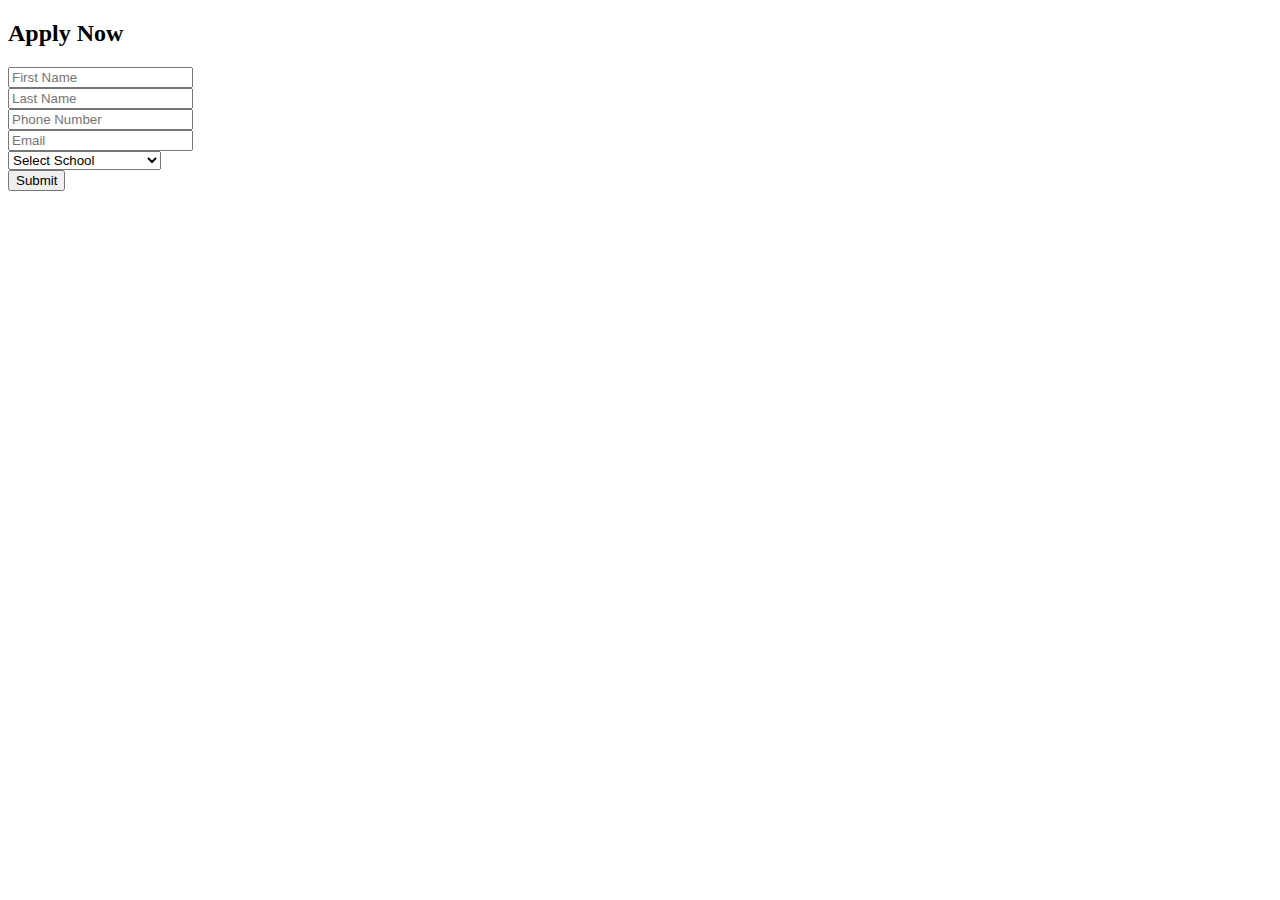
<file: apply.html>
<!DOCTYPE html>
<html lang="en">
  <head>
    <meta charset="UTF-8" />
    <meta name="viewport" content="width=device-width, initial-scale=1.0" />
    <title>Document</title>
    <link rel="stylesheet" href="index.html" class="html" />
  </head>
  <body>
    <!---apply here-->
    <section class="applynow" id="apply_now">
      <h2>Apply Now</h2>
      <div class="container">
        <form
          action="https://formsubmit.co/AveriqUniversity@gmail.com"
          method="post"
        >
          <div class="input">
            <input type="text" placeholder="First Name" />
          </div>
          <div class="input">
            <input type="text" placeholder="Last Name" />
          </div>
          <div class="input">
            <input
              type="number"
              name="phonenumber"
              placeholder="Phone Number"
            />
          </div>
          <div class="input">
            <input type="email" name="email" id="email" placeholder="Email" />
          </div>
          <div class="input">
            <select name="selectcourse" id="selectcourse">
              <option value="SelectSchool">Select School</option>
              <option value="Humanities">School of Humanities</option>
              <option value="Hospitality">School of Hospitality</option>
              <option value="Education">school of Education</option>
              <option value="Business">School of Business</option>
              <option value="Engineering">School of Engineering</option>
            </select>
          </div>
          <div>
            <input type="Submit" value="Submit" class="submit" />
          </div>
        </form>
      </div>
    </section>
  </body>
</html>
</file>
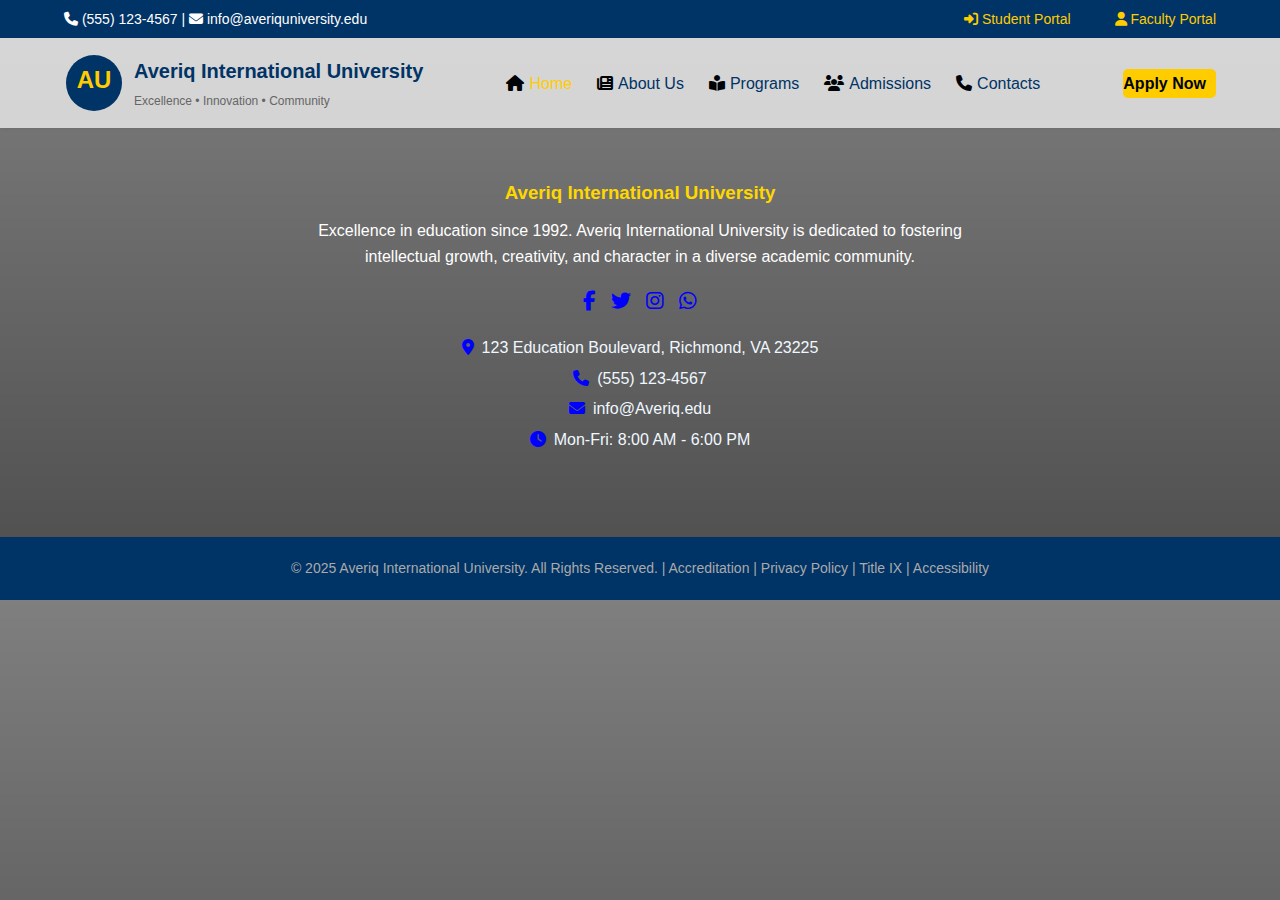
<file: contacts.html>
<!DOCTYPE html>
<html lang="en">
  <head>
    <meta charset="UTF-8" />
    <meta name="viewport" content="width=device-width, initial-scale=1.0" />
    <title>Averiq International University</title>
    <link
      rel="stylesheet"
      href="https://cdnjs.cloudflare.com/ajax/libs/font-awesome/6.4.0/css/all.min.css"
    />

    <style>
      /* ===== GLOBAL ===== */
      * {
        margin: 0;
        padding: 0;
        box-sizing: border-box;
      }
      body {
        font-family: "Roboto", Arial, sans-serif;
        line-height: 1.6;
       background: linear-gradient(rgba(0, 0, 0, 0.5), rgba(0, 0, 0, 0.7)),
          url("https://images.unsplash.com/photo-1581291518857-4e27b48ff24e?auto=format&fit=crop&w=1470&q=80")
            center/cover no-repeat;
          color: white;
      }
      a {
        text-decoration: none;
        color: inherit;
      }
      ul {
        list-style: none;
      }
      .container {
        width: 90%;
        max-width: 1200px;
        margin: auto;
      }

      /* ===== TOP BAR ===== */
      .top-bar {
        background: #003366;
        color: white;
        font-size: 14px;
        padding: 8px 0;
      }
      .top-bar-content {
        display: flex;
        justify-content: space-between;
        align-items: center;
      }
      .top-bar-links a {
        color: #ffcc00;
        margin-left: 40px;
        transition: color 0.3s;
      }
      .top-bar-links a:hover {
        color: white;
      }

      /* ===== HEADER ===== */
      header {
        background: rgba(255, 255, 255, 0.692);
        box-shadow: 0 2px 5px rgba(0, 0, 0, 0.041);
        position: sticky;
        top: 0;
        z-index: 1000;
      }
      .main-header {
        display: flex;
        align-items: center;
        justify-content: space-between;
        padding: 15px 0;
      }
      .logo {
        display: flex;
        align-items: center;
        gap: 10px;
      }
      .logo-text h1 {
        font-size: 20px;
        color: #003366;
      }
      .logo-text span {
        font-size: 12px;
        color: #666;
      }

      /* ===== NAVIGATION ===== */
      .nav-menu {
        display: flex;
        gap: 25px;
      }
      .nav-menu li {
        display: flex;
        align-items: center;
      }
      .nav-menu i{
        color: #000408;
      }
      .nav-menu a {
        color: #003366;
        font-weight: 500;
        margin-left: 5px;
        transition: color 0.3s;
      }
      .nav-menu a:hover,
      .nav-menu a.active {
        color: #ffcc00;
      }
      .header-btns .btn {
        background: #ffcc00;
        padding: 6px 0px;
        padding-right: 10px;
        border-radius: 5px;
        color: #000408;
        font-weight: bold;
        transition: background 0.3s;
      }
      .header-btns .btn:hover {
        background: #e6b800;
      }
      .mobile-toggle {
        display: none;
        font-size: 22px;
        cursor: pointer;
      }

      /* ===== MAIN CONTENT ===== */
      main {
        padding: 50px 0;
        text-align: center;
      }
      main h3 {
        color:gold;
        margin-bottom: 10px;
      }
      main p {
        color: white;
        max-width: 700px;
        margin: 10px auto;
      }

      .social-links {
        margin: 20px 0;
        display: flex;
        justify-content: center;
        gap: 15px;
      }
      .social-links img {
        width: 30px;
        height: 30px;
      }
      .social-links i {
        font-size: 20px;
        color: blue;
        transition: color 0.3s;
      }
      .social-links i:hover {
        color: #ffcc00;
      }

      .contact-info {
        margin-top: 20px;
        color:aliceblue;
        text-align: center;
      }
      .contact-info div {
        margin: 5px 0;
      }
      .contact-info i {
        color: blue;
        margin-right: 8px;
      }

      /* ===== FOOTER ===== */
      footer {
        background:#003366;      
        color: white;
        padding: 20px 0;
        margin-top: 30px;
        margin-bottom: 0;
      }
      .copyright {
        text-align: center;
        font-size: 14px;
        color: #aaa;
      }

      /* ===== MOBILE MENU ===== */
      @media (max-width: 768px) {
        .nav-menu {
          position: absolute;
          top: 60px;
          right: 10px;
          flex-direction: column;
          background: white;
          border: 1px solid #ddd;
          border-radius: 5px;
          width: 220px;
          padding: 15px;
          max-height: 0;
          opacity: 0;
          overflow: hidden;
          transition: max-height 0.4s ease, opacity 0.4s ease;
        }
        .nav-menu.active {
          max-height: 400px;
          opacity: 1;
        }
        .mobile-toggle {
          display: block;
        }
      }
    </style>
  </head>
  <body>
    <!-- TOP BAR -->
    <div class="top-bar">
      <div class="container top-bar-content">
        <div class="top-bar-contact">
          <i class="fas fa-phone"></i> (555) 123-4567 |
          <i class="fas fa-envelope"></i> info@averiquniversity.edu
        </div>
        <div class="top-bar-links">
          <a href="studentportal.html" target="_blank"
            ><i class="fas fa-sign-in-alt"></i> Student Portal</a
          >
          <a href="facultyportal.html" target="_blank"
            ><i class="fas fa-user"></i> Faculty Portal</a
          >
        </div>
      </div>
    </div>

    <!-- HEADER -->
    <header>
      <div class="container main-header">
        <div class="logo">
          <svg width="60" height="60" viewBox="0 0 60 60">
            <circle cx="30" cy="30" r="28" fill="#003366" />
            <text
              x="30"
              y="35"
              text-anchor="middle"
              fill="#FFCC00"
              font-size="24"
              font-weight="bold"
            >
              AU
            </text>
          </svg>
          <div class="logo-text">
            <h1>Averiq International University</h1>
            <span>Excellence • Innovation • Community</span>
          </div>
        </div>

        <nav>
          <ul class="nav-menu">
            <li>
              <i class="fa-solid fa-house"></i
              ><a href="index.html" class="active">Home</a>
            </li>
            <li>
              <i class="fas fa-newspaper"></i><a href="about.html">About Us</a>
            </li>
            <li>
              <i class="fa-solid fa-book-open-reader"></i
              ><a href="programs.html">Programs</a>
            </li>
            <li>
              <i class="fas fa-users"></i
              ><a href="apply.html" target="_blank">Admissions</a>
            </li>
            <li>
              <i class="fa-solid fa-phone"></i
              ><a href="contacts.html">Contacts</a>
            </li>
          </ul>
        </nav>

        <div class="header-btns">
          <a href="apply.html" class="btn btn-secondary" target="_blank"
            >Apply Now</a
          >
        </div>

        <div class="mobile-toggle">
          <i class="fas fa-bars"></i>
        </div>
      </div>
    </header>

    <!-- MAIN CONTENT -->
    <main>
      <h3>Averiq International University</h3>
      <p>
        Excellence in education since 1992. Averiq International University is
        dedicated to fostering intellectual growth, creativity, and character in
        a diverse academic community.
      </p>
<div class="social-links">
              <a
                href="https://www.facebook.com/profile.php?id=100026515992622"
                target="_blank"
                aria-label="Facebook"
              >
                <i class="fab fa-facebook-f"></i>
              </a>
              <a href="#" aria-label="Twitter">
                <i class="fab fa-twitter"></i>
              </a>
              <a
                href="https://www.instagram.com/saraha_developersltd/profilecard/?igsh=MTAyMXV3b204eXIxYQ=="
                target="_blank"
                aria-label="Instagram"
              >
                <i class="fab fa-instagram"></i>
              </a>
              <a
                href="https://wa.me/254723562484"
                target="_blank"
                aria-label="WhatsApp"
              >
                <i class="fab fa-whatsapp"></i>
              </a>
            </div>
          </div>
      

      <div class="contact-info">
        <div>
          <i class="fas fa-map-marker-alt"></i>123 Education Boulevard,
          Richmond, VA 23225
        </div>
        <div><i class="fas fa-phone"></i>(555) 123-4567</div>
        <div><i class="fas fa-envelope"></i>info@Averiq.edu</div>
        <div><i class="fas fa-clock"></i>Mon-Fri: 8:00 AM - 6:00 PM</div>
      </div>
    </main>

    <!-- FOOTER -->
    <footer>
      <div class="copyright">
        <div class="container">
          <p>
            &copy; 2025 Averiq International University. All Rights Reserved. |
            Accreditation | Privacy Policy | Title IX | Accessibility
          </p>
        </div>
       
          </div>
      </div>
    </footer>
    <script>
      const toggle = document.querySelector(".mobile-toggle");
      const navMenu = document.querySelector(".nav-menu");
      toggle.addEventListener("click", () =>
        navMenu.classList.toggle("active")
      );
    </script>
  </body>
</html>
</file>
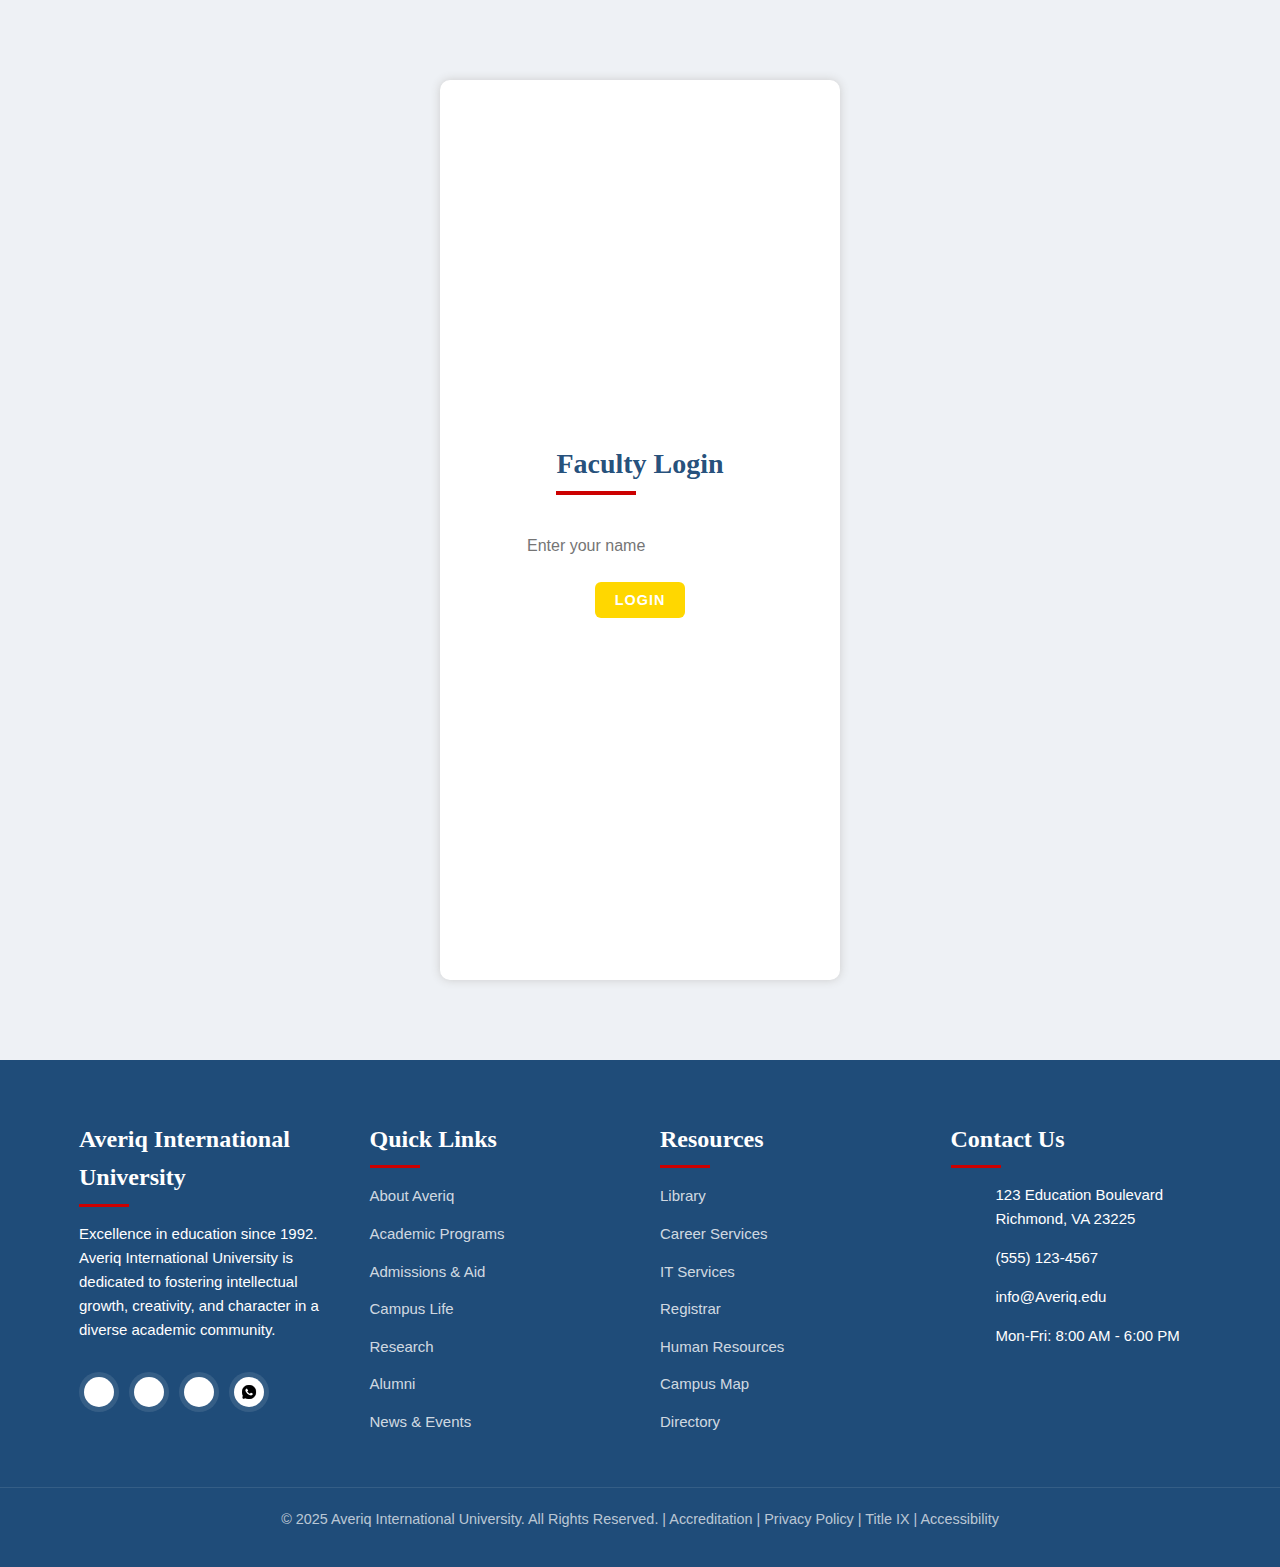
<file: facultyportal.html>
<!DOCTYPE html>
<html lang="en">
  <head>
    <meta charset="UTF-8" />
    <meta name="viewport" content="width=device-width, initial-scale=1.0" />

    <title>Faculty Portal</title>
    <style>
      /* Reset and Global */
      * {
        box-sizing: border-box;
        margin: 0;
        padding: 0;
      }

      body {
        font-family: "Segoe UI", Tahoma, Geneva, Verdana, sans-serif;
        background-color: #f4f6f9;
        color: #333;
        line-height: 1.6;
      }

      /* Login Screen */
      .login-screen {
        display: flex;
        flex-direction: column;
        align-items: center;
        justify-content: center;
        height: 100vh;
        background: #1e1e2f;
        color: white;
        padding: 20px;
        text-align: center;
      }

      .login-screen h2 {
        font-size: 28px;
        margin-bottom: 20px;
      }

      .login-screen input {
        padding: 12px;
        width: 250px;
        margin-bottom: 15px;
        border: none;
        border-radius: 6px;
      }

      .login-screen button {
        padding: 10px 20px;
        background-color: #ffd700;
        border: none;
        border-radius: 6px;
        font-weight: bold;
        cursor: pointer;
        transition: background 0.3s ease;
      }

      .login-screen button:hover {
        background-color: #f7c500;
      }

      /* Portal */
      .portal header {
        background-color: #1e1e2f;
        color: white;
        padding: 20px;
        display: flex;
        justify-content: space-between;
        align-items: center;
      }

      .portal header h1 {
        font-size: 24px;
      }

      .portal header button {
        padding: 8px 16px;
        background: crimson;
        color: white;
        border: none;
        border-radius: 5px;
        cursor: pointer;
      }

      .portal nav {
        background-color: #333;
        display: flex;
        justify-content: center;
        gap: 20px;
        padding: 10px;
      }

      .portal nav button {
        background: #ffd700;
        border: none;
        padding: 10px 15px;
        border-radius: 6px;
        cursor: pointer;
        font-weight: bold;
        transition: background 0.3s ease;
      }

      .portal nav button:hover {
        background-color: #f7c500;
      }

      main {
        padding: 30px;
      }

      .section {
        display: none;
      }

      .section.active {
        display: block;
      }

      /* Footer */
      footer {
        background-color: #1e1e2f;
        color: #fff;
        padding: 60px 20px 30px;
        margin-top: 60px;
      }

      .container {
        max-width: 1200px;
        margin: auto;
        padding: 0 20px;
      }

      .footer-grid {
        display: grid;
        grid-template-columns: repeat(auto-fit, minmax(230px, 1fr));
        gap: 40px;
      }

      .footer-column h3 {
        font-size: 20px;
        margin-bottom: 20px;
        color: #ffd700;
      }

      .footer-column p {
        font-size: 15px;
        margin-bottom: 15px;
      }

      .footer-links {
        list-style: none;
      }

      .footer-links li {
        margin-bottom: 10px;
      }

      .footer-links a {
        color: #ccc;
        font-size: 15px;
      }

      .footer-links a:hover {
        color: #fff;
      }

      .social-links ul {
        display: flex;
        gap: 10px;
        padding: 0;
        list-style: none;
      }

      .social-links i,
      .social-links img {
        width: 30px;
        height: 30px;
        font-size: 18px;
        background: #fff;
        color: #1e1e2f;
        border-radius: 50%;
        padding: 6px;
        text-align: center;
        line-height: 18px;
        transition: all 0.3s ease;
      }

      .social-links a:hover i,
      .social-links a:hover img {
        background-color: #ffd700;
      }

      .contact-info {
        display: flex;
        align-items: flex-start;
        margin-bottom: 10px;
        gap: 10px;
        font-size: 15px;
      }

      .contact-info i {
        font-size: 18px;
        color: #ffd700;
        margin-top: 3px;
      }

      .copyright {
        text-align: center;
        padding-top: 30px;
        font-size: 14px;
        border-top: 1px solid #444;
        color: #bbb;
      }

      @media (max-width: 768px) {
        .portal nav {
          flex-direction: column;
          gap: 10px;
        }

        .footer-column {
          text-align: center;
        }

        .social-links ul {
          justify-content: center;
        }
      }
    </style>

    <link rel="stylesheet" href="style.css" />
  </head>
  <body>
    <div class="login-screen" id="loginScreen">
      <h2>Faculty Login</h2>
      <input type="text" id="facultyName" placeholder="Enter your name" />
      <button onclick="login()">Login</button>
    </div>

    <div class="portal" id="portal" style="display: none">
      <header>
        <h1>Welcome, <span id="displayName"></span></h1>
        <button onclick="logout()">Logout</button>
      </header>

      <nav>
        <button onclick="showSection('profile')">Profile</button>
        <button onclick="showSection('courses')">Courses</button>
        <button onclick="showSection('reports')">Student Reports</button>
      </nav>

      <main>
        <section id="profile" class="section active">
          <h2>Faculty Profile</h2>
          <p>Name: <span id="profileName"></span></p>
          <p>Department: Computer Science</p>
          <p>Email: faculty@university.edu</p>
        </section>

        <section id="courses" class="section">
          <h2>Courses You Teach</h2>
          <ul>
            <li>Web Development - CS101</li>
            <li>Database Systems - CS202</li>
          </ul>
          <p><em>Upload assignments and notes (feature coming soon).</em></p>
        </section>

        <section id="reports" class="section">
          <h2>Student Reports</h2>
          <ul>
            <li>John Doe - Web Dev - Grade: A</li>
            <li>Jane Smith - Database - Grade: B+</li>
          </ul>
        </section>
      </main>
    </div>
    <!-- Footer -->
    <section id="Contact_Us">
      <footer>
        <div class="container">
          <div class="footer-grid">
            <div class="footer-column">
              <h3>Averiq International University</h3>
              <p>
                Excellence in education since 1992. Averiq International
                University is dedicated to fostering intellectual growth,
                creativity, and character in a diverse academic community.
              </p>
              <div class="social-links" class="fix-me">
                <ul class="fix-me">
                  <li>
                    <a
                      href="https://www.facebook.com/profile.php?id=100026515992622"
                      target="_blank"
                      ><i class="fab fa-facebook-f"></i
                    ></a>
                  </li>
                  <li>
                    <a href="#"><i class="fab fa-twitter"></i></a>
                  </li>
                  <li>
                    <a
                      href="https://www.instagram.com/saraha_developersltd/profilecard/?igsh=MTAyMXV3b204eXIxYQ=="
                      target="_blank"
                      ><i class="fab fa-instagram"></i
                    ></a>
                  </li>
                  <li>
                    <a href="https://wa.me/254723562484" target="_blank">
                      <img src="whatsapp logo.png" alt="WhatsApp" />
                    </a>
                  </li>
                </ul>
              </div>
            </div>

            <div class="footer-column">
              <h3>Quick Links</h3>
              <ul class="footer-links">
                <li><a href="#">About Averiq</a></li>
                <li><a href="#">Academic Programs</a></li>
                <li><a href="#">Admissions & Aid</a></li>
                <li><a href="#">Campus Life</a></li>
                <li><a href="#">Research</a></li>
                <li><a href="#">Alumni</a></li>
                <li><a href="#">News & Events</a></li>
              </ul>
            </div>

            <div class="footer-column">
              <h3>Resources</h3>
              <ul class="footer-links">
                <li><a href="#">Library</a></li>
                <li><a href="#">Career Services</a></li>
                <li><a href="#">IT Services</a></li>
                <li><a href="#">Registrar</a></li>
                <li><a href="#">Human Resources</a></li>
                <li><a href="#">Campus Map</a></li>
                <li><a href="#">Directory</a></li>
              </ul>
            </div>

            <div class="footer-column">
              <h3>Contact Us</h3>
              <div class="contact-info">
                <i class="fas fa-map-marker-alt"></i>
                <div>123 Education Boulevard<br />Richmond, VA 23225</div>
              </div>
              <div class="contact-info">
                <i class="fas fa-phone"></i>
                <div>(555) 123-4567</div>
              </div>
              <div class="contact-info">
                <i class="fas fa-envelope"></i>
                <div>info@Averiq.edu</div>
              </div>
              <div class="contact-info">
                <i class="fas fa-clock"></i>
                <div>Mon-Fri: 8:00 AM - 6:00 PM</div>
              </div>
            </div>
          </div>
        </div>

        <div class="copyright">
          <div class="container">
            <p>
              &copy; 2025 Averiq International University. All Rights Reserved.
              | Accreditation | Privacy Policy | Title IX | Accessibility
            </p>
          </div>
        </div>
      </footer>
    </section>

    <script src="script.js"></script>
  </body>
</html>
</file>
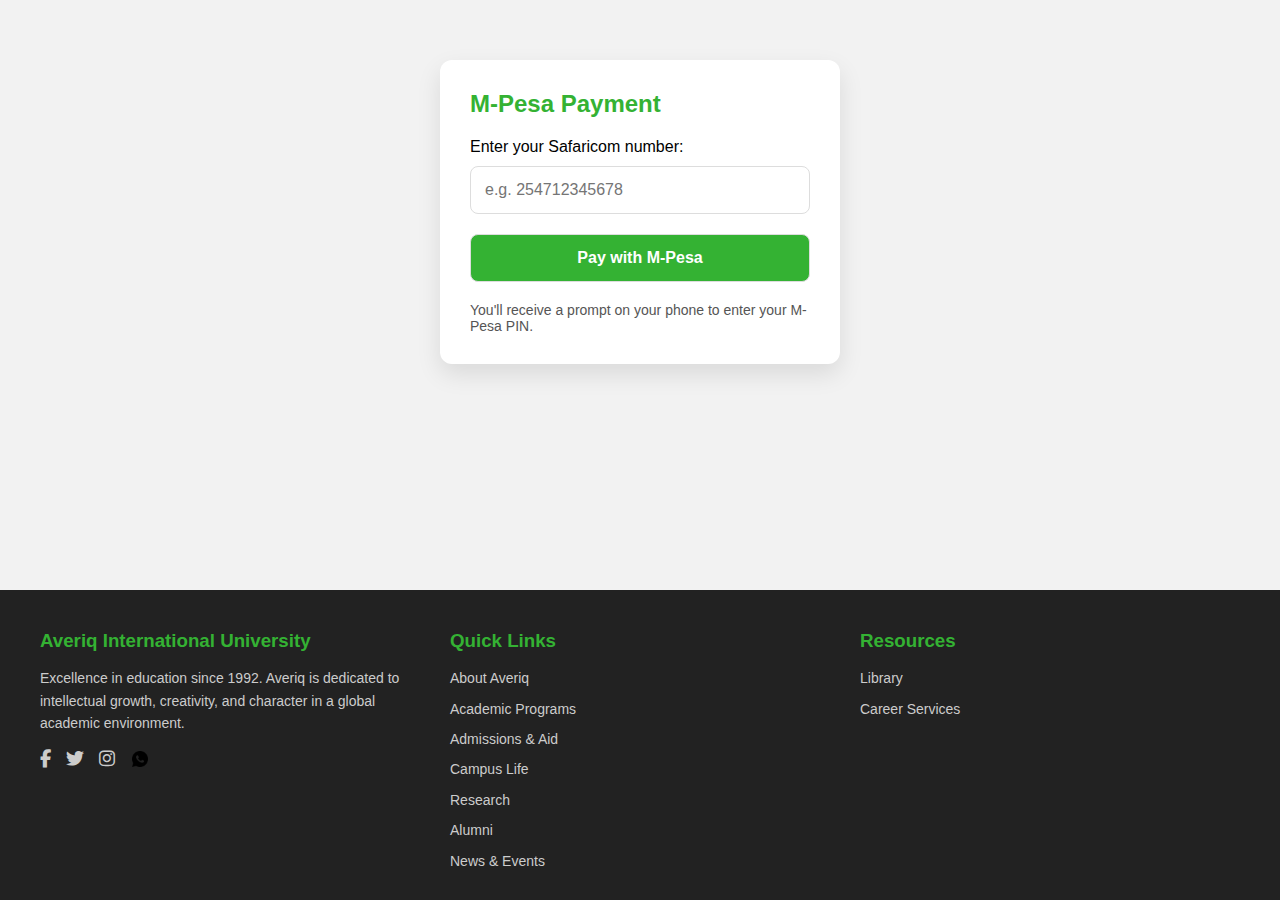
<file: m-pesa.html>
<!DOCTYPE html>
<html lang="en">
  <head>
    <meta charset="UTF-8" />
    <meta name="viewport" content="width=device-width, initial-scale=1.0" />
    <title>M-Pesa STK Push Payment</title>
    <link
      rel="stylesheet"
      href="https://cdnjs.cloudflare.com/ajax/libs/font-awesome/6.5.0/css/all.min.css"
    />
    <style>
      * {
        box-sizing: border-box;
        margin: 0;
        padding: 0;
      }

      body {
        font-family: Arial, sans-serif;
        background: #f2f2f2;
        display: flex;
        flex-direction: column;
        min-height: 100vh;
      }

      .mpesa-form {
        background: white;
        padding: 30px;
        border-radius: 12px;
        box-shadow: 0 10px 25px rgba(0, 0, 0, 0.1);
        max-width: 400px;
        margin: 60px auto 40px auto;
      }

      .mpesa-form h2 {
        color: #34b233;
        margin-bottom: 20px;
      }

      .mpesa-form input[type="text"],
      .mpesa-form input[type="submit"] {
        width: 100%;
        padding: 14px;
        margin: 10px 0;
        border: 1px solid #ddd;
        border-radius: 8px;
        font-size: 16px;
      }

      .mpesa-form input[type="submit"] {
        background-color: #34b233;
        color: white;
        cursor: pointer;
        font-weight: bold;
        transition: background 0.3s ease;
      }

      .mpesa-form input[type="submit"]:hover {
        background-color: #2c9b29;
      }

      .note {
        font-size: 14px;
        color: #555;
        margin-top: 10px;
      }

      footer {
        background-color: #222;
        color: #fff;
        padding: 40px 20px 20px;
        margin-top: auto;
      }

      .footer-grid {
        display: grid;
        grid-template-columns: repeat(auto-fit, minmax(220px, 1fr));
        gap: 30px;
        max-width: 1200px;
        margin: 0 auto;
      }

      .footer-column h3 {
        margin-bottom: 15px;
        color: #34b233;
      }

      .footer-column p,
      .footer-links li,
      .contact-info div {
        font-size: 14px;
        color: #ccc;
        line-height: 1.6;
      }

      .footer-links {
        list-style: none;
        padding: 0;
      }

      .footer-links li {
        margin-bottom: 8px;
      }

      .footer-links a {
        color: #ccc;
        text-decoration: none;
      }

      .footer-links a:hover {
        color: #fff;
      }

      .social-links ul {
        display: flex;
        gap: 15px;
        list-style: none;
        margin-top: 15px;
      }

      .social-links a {
        color: #ccc;
        font-size: 18px;
        transition: 0.3s;
      }

      .social-links a:hover {
        color: #34b233;
      }

      .social-links img {
        width: 20px;
        height: 20px;
      }

      .contact-info {
        display: flex;
        align-items: center;
        gap: 10px;
        margin-bottom: 10px;
      }

      .contact-info i {
        color: #34b233;
      }

      .copyright {
        text-align: center;
        padding-top: 20px;
        font-size: 13px;
        color: #aaa;
      }
    </style>
  </head>
  <body>
    <form class="mpesa-form" method="POST" action="/stk-push">
      <h2>M-Pesa Payment</h2>
      <label for="phone">Enter your Safaricom number:</label>
      <input
        type="text"
        id="phone"
        name="phone"
        placeholder="e.g. 254712345678"
        required
      />
      <input type="submit" value="Pay with M-Pesa" />
      <p class="note">
        You'll receive a prompt on your phone to enter your M-Pesa PIN.
      </p>
    </form>

    <footer>
      <div class="footer-grid">
        <div class="footer-column">
          <h3>Averiq International University</h3>
          <p>
            Excellence in education since 1992. Averiq is dedicated to
            intellectual growth, creativity, and character in a global academic
            environment.
          </p>
          <div class="social-links">
            <ul>
              <li>
                <a
                  href="https://www.facebook.com/profile.php?id=100026515992622"
                  target="_blank"
                  ><i class="fab fa-facebook-f"></i
                ></a>
              </li>
              <li>
                <a href="#"><i class="fab fa-twitter"></i></a>
              </li>
              <li>
                <a
                  href="https://www.instagram.com/saraha_developersltd/"
                  target="_blank"
                  ><i class="fab fa-instagram"></i
                ></a>
              </li>
              <li>
                <a href="https://wa.me/254723562484" target="_blank">
                  <img src="whatsapp logo.png" alt="WhatsApp" />
                </a>
              </li>
            </ul>
          </div>
        </div>

        <div class="footer-column">
          <h3>Quick Links</h3>
          <ul class="footer-links">
            <li><a href="#">About Averiq</a></li>
            <li><a href="#">Academic Programs</a></li>
            <li><a href="#">Admissions & Aid</a></li>
            <li><a href="#">Campus Life</a></li>
            <li><a href="#">Research</a></li>
            <li><a href="#">Alumni</a></li>
            <li><a href="#">News & Events</a></li>
          </ul>
        </div>

        <div class="footer-column">
          <h3>Resources</h3>
          <ul class="footer-links">
            <li><a href="#">Library</a></li>
            <li><a href="#">Career Services</a></
</file>
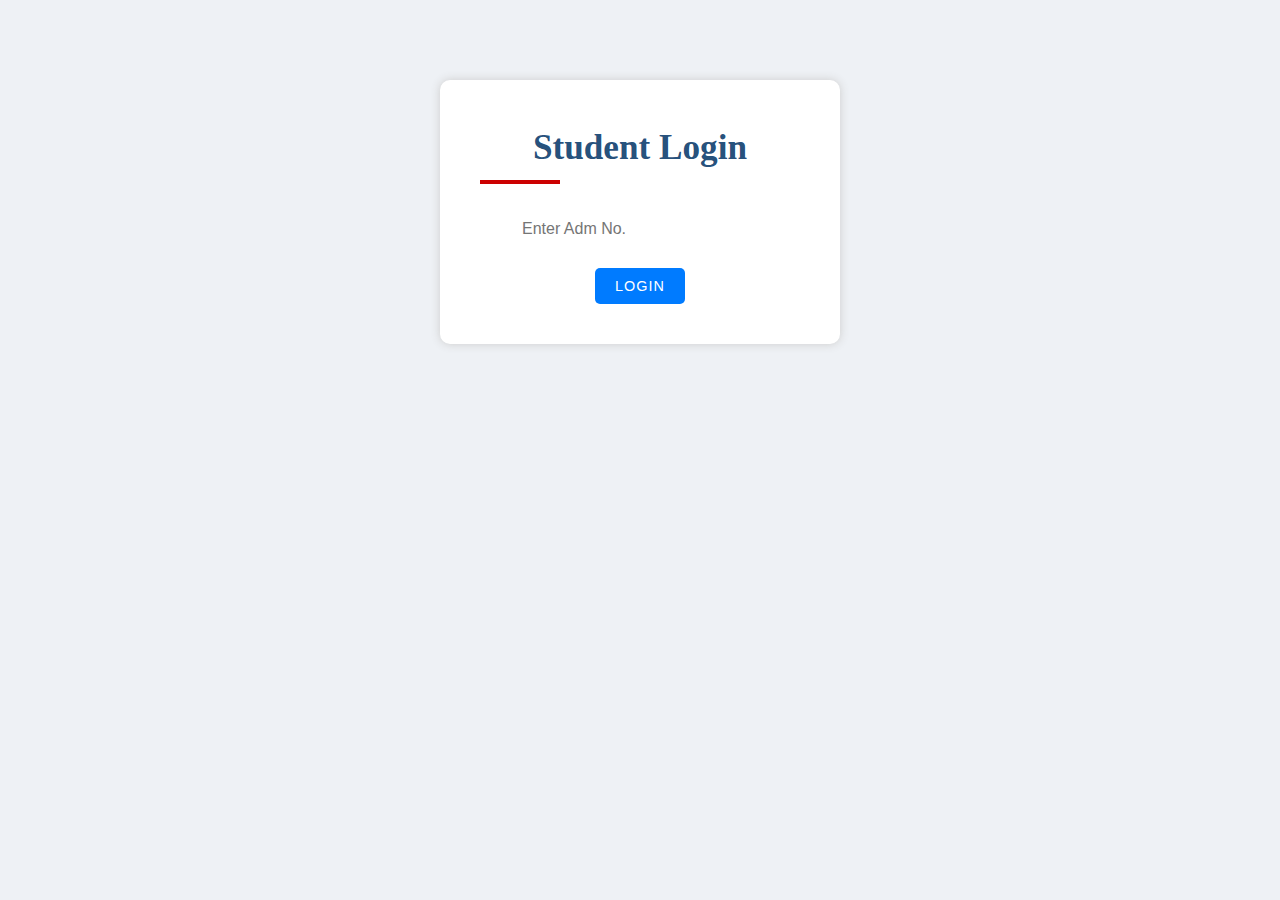
<file: studentportal.html>
<!DOCTYPE html>
<html lang="en">
  <head>
    <meta charset="UTF-8" />
    <meta name="viewport" content="width=device-width, initial-scale=1.0" />
    <title>Student Portal</title>
    <link rel="stylesheet" href="style.css" />
  </head>
  <body>
    <div class="login-screen" id="loginScreen">
      <h2>Student Login</h2>
      <input type="text" id="studentName" placeholder="Enter Adm No." />
      <button onclick="login()" alert="">Login</button>
    </div>

    <div class="portal" id="portal" style="display: none">
      <header>
        <h1>Welcome, <span id="displayName"></span></h1>
        <button onclick="logout()">Logout</button>
      </header>

      <nav>
        <button onclick="showSection('profile')">Profile</button>
        <button onclick="showSection('grades')">Grades</button>
        <button onclick="showSection('announcements')">Announcements</button>
      </nav>

      <main>
        <section id="profile" class="section active">
          <h2>Student Profile</h2>
          <p>Name: <span id="profileName"></span></p>
          <p>ID: 2025-001</p>
          <p>Course: Full Stack Development</p>
        </section>

        <section id="grades" class="section">
          <h2>Your Grades</h2>
          <ul>
            <li>Math: A</li>
            <li>Science: B+</li>
            <li>History: A-</li>
          </ul>
        </section>

        <section id="announcements" class="section">
          <h2>Announcements</h2>
          <ul>
            <li>📅 Midterm exams start Aug 10</li>
            <li>📝 Assignment 2 due July 20</li>
          </ul>
        </section>
      </main>
    </div>

    <script src="script.js"></script>
  </body>
</html>
</file>
<file: style.css>
:root {
        --primary: #003366de;
        --secondary: #cc0000;
        --accent: rgba(230, 186, 9, 0.76);
        --light: #f5f5f5;
        --dark: #333333;
        --gray: #666666;
        --light-gray: #e5e5e5;
        --transition: all 0.3s ease;
        --shadow: 0 4px 6px rgba(0, 0, 0, 0.1);
        --shadow-hover: 0 6px 12px rgba(0, 0, 0, 0.15);
        --font-base: "Poppins", sans-serif;
       --font-heading: "Merriweather", serif;
       --section-padding: 80px;
      }

      * {
        margin: 0;
        padding: 0;
        box-sizing: border-box;
      }
      html {
  scroll-behavior: smooth;
}


      body {
        font-family: var(--font-base);
        line-height: 1.6;
        color: var(--dark);
        background:url(https://thefsforum.co.uk/wp-content/uploads/2020/01/iStock-1022887944-cropped.jpg) no-repeat center center fixed;
        background-size: cover;
        overflow-x: hidden;

      }
      
      
      h1,
      h2,
      h3,
      h4 {
        font-family: var(--font-heading);
        font-weight: 700;
        margin-bottom: 1rem;
        color: var(--primary);
      }

      h1 {
        font-size: 2.8rem;
      }

      h2 {
        font-size: 2.2rem;
        position: relative;
        padding-bottom: 0.5rem;
      }

      h2:after {
        content: "";
        position: absolute;
        bottom: 0;
        left: 0;
        width: 80px;
        height: 4px;
        background: var(--secondary);
      }

      h3 {
        font-size: 1.8rem;
      }

      p {
        margin-bottom: 1rem;
      }

      a {
        text-decoration: none;
        color: var(--primary);
        transition: var(--transition);
      }

      a:hover {
        color: var(--secondary);
      }
      a:focus, button:focus {
     outline: 2px dashed var(--accent);
     outline-offset: 4px;
     }

      .container {
        width: 90%;
        max-width: 1200px;
        margin: 0 auto;
        padding: 0 15px;
      }

      button, .btn {
        display: inline-block;
        padding: 12px 28px;
        background: var(--primary);
        color: white;
        border-radius: 4px;
        font-weight: 500;
        text-transform: uppercase;
        letter-spacing: 1px;
        font-size: 0.9rem;
        transition: var(--transition);
        border: 2px solid var(--primary);
        cursor: pointer;
      }

      .btn:hover {
        background: transparent;
        color: var(--primary);
        box-shadow: var(--shadow-hover);
      }

      .btn-secondary {
        background: var(--secondary);
        border-color: var(--secondary);
      }

      .btn-secondary:hover {
        background: transparent;
        color: var(--secondary);
      }

      .btn-accent {
        background: var(--accent);
        border-color: var(--accent);
        color: var(--dark);
      }

      .btn-accent:hover {
        color: var(--dark);
      }

      /* Header Styles */
      header {
        background-color: rgba(255, 255, 255, 0.795);
        box-shadow: var(--shadow);
        position:sticky;
        top: 0;
        z-index: 1000;
      }

      .top-bar {
        background: var(--primary);
        color: white;
        padding: 8px 0;
        font-size: 0.9rem;
      }

      .top-bar-content {
        display: flex;
        justify-content: space-between;
      }

      .top-bar-links a {
        color: rgb(255, 255, 255);
        margin-left: 20px;
      }

      .main-header {
        display: flex;
        justify-content: space-between;
        align-items: center;
        padding: 15px 0;
      }

      .logo {
        display: flex;
        align-items: center;
      }

      .logo img {
        height: 60px;
        margin-right: 15px;
      }

      .logo-text {
        display: flex;
        flex-direction: column;
      }

      .logo-text h1 {
        font-size: 1.8rem;
        margin: 0;
        line-height: 1.2;
        color: var(--primary);
      }

      .logo-text span {
        font-size: 0.9rem;
        color: var(--gray);
      }

      .nav-menu {
        display: flex;
        list-style: none;
      }

      .nav-menu li {
        margin: 0 10px;
      }

      .nav-menu a {
        font-weight: 500;
        position: sticky;
        padding: 5px 0;
      }

      .nav-menu a:after {
        content: "";
        position:absolute;
        bottom: 0;
        left: 0;
        width: 0;
        height: 2px;
        background: var(--secondary);
        transition: var(--transition);
      }

      .nav-menu a:hover:after {
        width: 100%;
      }

      .nav-menu a.active {
        color: var(--secondary);
      }

      .nav-menu a.active:after {
        width: 100%;
      }

      .header-btns .btn {
        margin-left: 10px;
        padding: 8px 20px;
      }

      .mobile-toggle {
        display: none;
        font-size: 1.5rem;
        cursor: pointer;
      }

      /* Hero Section */
      .hero {
        position: relative;
        height: 85vh;
        min-height: 600px;
        overflow: hidden;
        display: flex;
        align-items: center;
        color: white;
        text-shadow: 0 2px 4px rgba(0, 0, 0, 0.5);
      }

      .hero-video {
        position: absolute;
        top: 0;
        left: 0;
        width: 100%;
        height: 100%;
        object-fit: cover;
        z-index: -1;
      }

      .hero-overlay {
        position: absolute;
        top: 0;
        left: 0;
        width: 100%;
        height: 100%;
        background: rgba(0, 51, 102, 0.7);
        z-index: -1;
      }

      .hero-content {
        max-width: 700px;
        padding: 0 20px;
      }

      .hero h1 {
        font-size: 3.5rem;
        margin-bottom: 1.5rem;
        color: white;
      }

      .hero p {
        font-size: 1.2rem;
        margin-bottom: 2rem;
      }

      .hero-btns {
        display: flex;
        gap: 15px;
        flex-wrap: wrap;
      }

 /* Wrapper section */
.welcome {
  padding: 80px 20px;
  background: #ffffffaf;
}

/* Flex container for layout */
.welcome-container {
  display: flex;
  flex-wrap: wrap;
  gap: 40px;
  align-items: center;
  justify-content: center;
  max-width: 1200px;
  margin: 0 auto;
}

/* Image wrapper */
.welcome-image {
  flex: 1 1 300px;
  max-width: 500px;
  overflow: hidden;
  border-radius: 20px;
  box-shadow: 0 10px 25px rgba(0, 0, 0, 0.2);
  transition: transform 0.3s ease, box-shadow 0.3s ease;
}

/* Hover animation */
.welcome-image:hover {
  transform: scale(1.03);
  box-shadow: 0 15px 30px rgba(0, 0, 0, 0.3);
}

/* Image settings */
.welcome-image img {
  width: 100%;
  height: auto;
  display: block;
  border-radius: 20px;
  object-fit: cover;
}

/* Text content */
.welcome-content {
  flex: 1 1 400px;
  max-width: 600px;
  color: black;
  font-family: 'Segoe UI', sans-serif;
}

/* Signature styling */
.president-signature {
  margin-top: 20px;
  font-style: italic;
  font-weight: 500;
  color: #555;
}

/* Responsive behavior */
@media (max-width: 768px) {
  .welcome-container {
    flex-direction: column;
    text-align: center;
  }

  .welcome-content {
    padding: 0 20px;
  }
}



      /* Quick Links */
      .quick-links {
        background: var(--light);
        padding: 60px 0;
      }

      .quick-links-grid {
        display: grid;
        grid-template-columns: repeat(auto-fit, minmax(250px, 1fr));
        gap: 30px;
      }

      .quick-link-card {
        background: white;
        border-radius: 8px;
        overflow: hidden;
        box-shadow: var(--shadow);
        transition: var(--transition);
        text-align: center;
        padding: 30px 20px;
      }

      .quick-link-card:hover {
        transform: translateY(-10px);
        box-shadow: var(--shadow-hover);
      }

      .quick-link-card i {
        font-size: 3rem;
        color: var(--primary);
        margin-bottom: 20px;
      }

      /* Features Section */
      .features {
        padding: 80px 0;
      }

      .section-header {
        text-align: center;
        max-width: 800px;
        margin: 0 auto 50px;
      }

      .section-header h2:after {
        left: 50%;
        transform: translateX(-50%);
      }

      .tabs {
        display: flex;
        justify-content: center;
        margin-bottom: 40px;
        flex-wrap: wrap;
      }

      .tab-btn {
        padding: 12px 25px;
        background: var(--light);
        border: none;
        font-family: "Poppins", sans-serif;
        font-weight: 500;
        cursor: pointer;
        transition: var(--transition);
        border-bottom: 3px solid transparent;
      }

      .tab-btn.active {
        background: white;
        border-bottom: 3px solid var(--secondary);
        color: var(--secondary);
      }

      .tab-content {
        display: none;
      }

      .tab-content.active {
        display: block;
      }

      .programs-grid {
        display: grid;
        grid-template-columns: repeat(auto-fill, minmax(300px, 1fr));
        gap: 30px;
      }

      .program-card {
        background: white;
        border-radius: 8px;
        overflow: hidden;
        box-shadow: var(--shadow);
        transition: var(--transition);
      }

      .program-card:hover {
        transform: translateY(-5px);
        box-shadow: var(--shadow-hover);
      }

      .program-img {
        height: 200px;
        overflow: hidden;
      }

      .program-img img {
        width: 100%;
        height: 100%;
        object-fit: cover;
        transition: transform 0.5s ease;
      }

      .program-card:hover .program-img img {
        transform: scale(1.05);
      }

      .program-content {
        padding: 20px;
      }

      .program-content h3 {
        margin-bottom: 10px;
      }

      .testimonial-card {
        background: white;
        padding: 30px;
        border-radius: 8px;
        box-shadow: var(--shadow);
        position: relative;
        margin: 20px;
      }

      .testimonial-card:before {
        content: '"';
        position: absolute;
        top: 10px;
        left: 20px;
        font-size: 5rem;
        color: var(--light-gray);
        font-family: serif;
        line-height: 1;
      }

      .testimonial-content {
        position: relative;
        z-index: 1;
        margin-bottom: 20px;
      }

      .testimonial-author {
        display: flex;
        align-items: center;
      }

      .testimonial-author img {
        width: 60px;
        height: 60px;
        border-radius: 50%;
        object-fit: cover;
        margin-right: 15px;
      }

      /* News Section */
      .news {
        padding: 80px 0;
        background: var(--light);
      }

      .news-grid {
        display: grid;
        grid-template-columns: repeat(auto-fit, minmax(300px, 1fr));
        gap: 30px;
      }

      .news-card {
        background: white;
        border-radius: 8px;
        overflow: hidden;
        box-shadow: var(--shadow);
        transition: var(--transition);
      }

      .news-card:hover {
        transform: translateY(-5px);
        box-shadow: var(--shadow-hover);
      }

      .news-img {
        height: 200px;
        overflow: hidden;
      }

      .news-img img {
        width: 100%;
        height: 100%;
        object-fit: cover;
        transition: transform 0.5s ease;
      }

      .news-card:hover .news-img img {
        transform: scale(1.05);
      }

      .news-content {
        padding: 20px;
      }

      .news-date {
        color: var(--secondary);
        font-size: 0.9rem;
        font-weight: 500;
        margin-bottom: 10px;
      }
      
      /* Stats Section */
      .stats {
        background-color: var(--primary);
        color: white;
        text-align: center;
      }

      .stats .section-header h2 {
        color: white;
      }

      .stats-grid {
        display: grid;
        grid-template-columns: repeat(auto-fit, minmax(200px, 1fr));
        gap: 30px;
      }

      .stat-item {
        padding: 20px;
      }

      .stat-item i {
        font-size: 3rem;
        margin-bottom: 20px;
        color: var(--secondary);
      }

      .stat-item h3 {
        font-size: 2.5rem;
        margin-bottom: 10px;
        color: white;
      }
      /*apply here*/
      .applynow{
        background: var(--primary);
        background-color: white;
        padding: 60px 0 0;
        text-align: center;
        border-radius: 20px;

      }
      input, select {
      margin: 10px;
      padding: 10px;
      border: #003366;
      border-radius: 10px;
     font-size: 1rem;
     width: 100%;
}
.fixe-me {
  position: fixed;
  top: 40%;
  left: 0;
  transform: translateY(-50%);
  background-color: #fff;
  padding: 10px 0;
  border-radius: 0 10px 10px 0;
  box-shadow: 2px 2px 10px rgba(0, 0, 0, 0.1);
  z-index: 1000;
}
.fix-me li{
  margin:10px 0;
 
 

}
.fix-me ul{
  list-style: none;
  display: inline; 
  margin:0;
  padding:0;
 
}


      /* Footer */
      footer {
        background: var(--primary);
        color: white;
        padding: 60px 0 0;
      }

      .footer-grid {
        display: grid;
        grid-template-columns: repeat(auto-fit, minmax(250px, 1fr));
        gap: 40px;
        margin-bottom: 40px;
      }

      .footer-column h3 {
        color: white;
        font-size: 1.5rem;
        margin-bottom: 25px;
        position: relative;
      }

      .footer-column h3:after {
        content: "";
        position: absolute;
        bottom: -10px;
        left: 0;
        width: 50px;
        height: 3px;
        background: var(--secondary);
      }

      .footer-links {
        list-style: none;
      }

      .footer-links li {
        margin-bottom: 12px;
      }

      .footer-links a {
        color: rgba(255, 255, 255, 0.8);
        transition: var(--transition);
      }

      .footer-links a:hover {
        color: white;
        padding-left: 5px;
      }

      .contact-info {
        margin-bottom: 15px;
        display: flex;
      }

      .contact-info i {
        margin-right: 15px;
        color: var(--accent);
        min-width: 20px;
      }

      .social-links {
        display: flex;
        gap: 15px;
        margin-top: 20px;
      }

      .social-links a {
        display: flex;
        align-items: center;
        justify-content: center;
        width: 40px;
        height: 40px;
        border-radius: 50%;
        background: rgba(255, 255, 255, 0.1);
        color: white;
        transition: var(--transition);
      }

      .social-links a:hover {
        background: var(--secondary);
        transform: translateY(-3px);
      }

      .copyright {
        text-align: center;
        padding: 20px 0;
        border-top: 1px solid rgba(255, 255, 255, 0.1);
        font-size: 0.9rem;
        color: rgba(255, 255, 255, 0.7);
      }

      /* Responsive Design */
      @media (max-width: 992px) {
        h1 {
          font-size: 2.4rem;
        }

        h2 {
          font-size: 2rem;
        }

        .welcome-container {
          flex-direction: column;
        }

        .hero h1 {
          font-size: 2.8rem;
        }
      }

      @media (max-width: 768px) {
        .mobile-toggle {
          display: block;
        }

        .nav-menu {
          position: fixed;
          top: 130px;
          left: -100%;
          flex-direction: column;
          background: rgba(255, 255, 255, 0.377);
          width: 100%;
          padding: 20px;
          box-shadow: 0 10px 10px rgba(0, 0, 0, 0.1);
          transition: var(--transition);
        }

        .nav-menu.active {
          left: 0;
        }

        .nav-menu li {
          margin: 10px 0;
        }

        .header-btns {
          display: none;
        }

        .hero h1 {
          font-size: 2.2rem;
        }

        .hero p {
          font-size: 1rem;
        }

        .hero-btns .btn {
          width: 100%;
          margin-bottom: 10px;
          text-align: center;
        }
      }

      @media (max-width: 576px) {
        h1 {
          font-size: 2rem;
        }

        h2 {
          font-size: 1.8rem;
        }

        .top-bar-content {
          flex-direction: column;
          text-align: center;
        }

        .top-bar-links {
          margin-top: 10px;
        }

        .hero {
          height: 70vh;
          min-height: 500px;
        }

        .hero-content {
          text-align: center;
        }

        .hero-btns {
          flex-direction: column;
        }

        .fade-in {
       animation: fadeIn 0.8s ease-in-out forwards;
       }
        @keyframes fadeIn {
        from { opacity: 0; transform: translateY(20px); }
       to { opacity: 1; transform: translateY(0); }
        }

      }
      .backtotop{
        background-color: #0a75f8;
        border-radius: 10px;
        

      }
      .backtotop{
        text-align: center;
      }
      
    /*student portal css*/

      body {
  font-family: Arial, sans-serif;
  margin: 0;
  background: #f0f2f5;
}

.login-screen {
  max-width: 400px;
  margin: 80px auto;
  text-align: center;
  background: white;
  padding: 40px;
  border-radius: 10px;
  box-shadow: 0 0 10px #ccc;
}

input {
  padding: 10px;
  width: 80%;
  margin-bottom: 20px;
}

button {
  padding: 10px 20px;
  background: #2c7be5;
  color: white;
  border: none;
  cursor: pointer;
  border-radius: 5px;
}

button:hover {
  background: #1a5db5;
}

.portal {
  padding: 20px;
}

header {
  display: flex;
  justify-content: space-between;
  align-items: center;
  background: #2c7be5;
  color: white;
  padding: 20px;
  border-radius: 5px;
}

nav {
  margin: 20px 0;
  display: flex;
  gap: 10px;
}

main .section {
  display: none;
  background: white;
  padding: 20px;
  border-radius: 5px;
}

main .section.active {
  display: block;
}

/*----faculty  css--*/
body {
  font-family: Arial, sans-serif;
  margin: 0;
  background: #eef1f5;
}

.login-screen {
  max-width: 400px;
  margin: 80px auto;
  text-align: center;
  background: white;
  padding: 40px;
  border-radius: 10px;
  box-shadow: 0 0 10px #ccc;
}

input {
  padding: 10px;
  width: 80%;
  margin-bottom: 20px;
}

button {
  padding: 10px 20px;
  background: #007bff;
  color: white;
  border: none;
  cursor: pointer;
  border-radius: 5px;
}

button:hover {
  background: #0056b3;
}

.portal {
  padding: 20px;
}

header {
  display: flex;
  justify-content: space-between;
  align-items: center;
  background: #007bff;
  color: white;
  padding: 20px;
  border-radius: 5px;
}

nav {
  margin: 20px 0;
  display: flex;
  gap: 10px;
}

main .section {
  display: none;
  background: white;
  padding: 20px;
  border-radius: 5px;
}

main .section.active {
  display: block;
}
</file>
